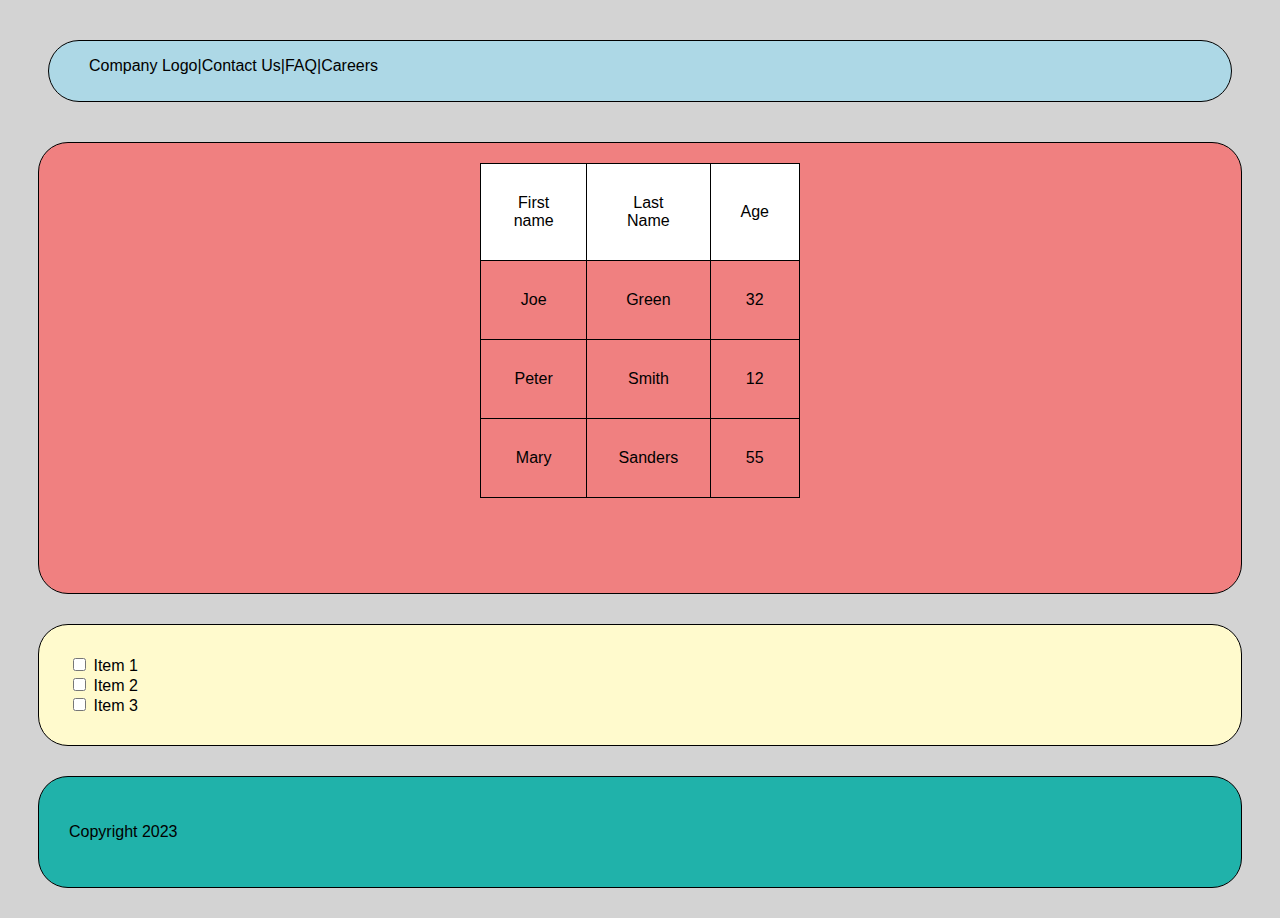
<file: Websites/ex1/index.html>
<!DOCTYPE html>
<html lang="en">
<head>
    <meta charset="UTF-8">
    <meta http-equiv="X-UA-Compatible" content="IE=edge">
    <meta name="viewport" content="width=device-width, initial-scale=1.0">
    <title>ex1</title>
    <link rel="stylesheet" href="style.css">
</head>
<body>
    <nav class="nav">
        <div class="nav-container">
            
                <ul>
                    <li> <a href="#">Company Logo|</a></li>
                    <li>Contact Us|</li>
                    <li>FAQ|</li>
                    <li>Careers</li>
                </ul>
            
        </div>
    </nav>

    <header class="header">
       
            <table>
                <tr class="Names">
                    <td>First name</td>
                    <td>Last Name</td>
                    <td>Age</td>
                </tr>
                <tr>
                    <td>Joe</td>
                    <td>Green</td>
                    <td>32</td>
                </tr>
                <tr>
                    <td>Peter</td>
                    <td>Smith</td>
                    <td>12</td>
                </tr>
                <tr>
                    <td>Mary</td>
                    <td>Sanders</td>
                    <td>55</td>
                </tr>
            </table>
        
    </header>

    <main class="main">
        <div class="main-container">
            <form action="">
                <input type="checkbox" id="item1" name="item1" value="item1">
                <label for="item1"> Item 1</label><br>
                <input type="checkbox" id="item2" name="item2" value="item2">
                <label for="item2"> Item 2</label><br>
                <input type="checkbox" id="item3" name="item3" value="item3">
                <label for="item3"> Item 3</label><br>
            </form>
        </div>
    </main>

    <footer class="footer">
        <div class="footer-container">
            <p>Copyright 2023</p>
        </div>
    </footer>

        
    
</body>
</html>
</file>
<file: Websites/ex1/style.css>
body {
    background-color: lightgray;
    font-family: Arial, Helvetica, sans-serif;
}
/* ----------nav---------------- */
.nav {
    margin: 40px;
    background-color: lightblue ;
    height: 60px;
    border: 1px solid black;
    border-radius: 50px;
}


.nav-container ul {
    display: flex;
    list-style-type: none;
}

.nav-container ul li a {
    text-decoration: none;
    color:black;
}

/* -----------header--------------- */
.header {
    margin-right: 30px;
    margin-left: 30px;
    background-color:lightcoral ;
    border: 1px solid black;
    border-radius: 30px;
    height: 50vh;
    display: flex;
    justify-content: center;
}

 table {

    margin-top: 20px;
    border-collapse: collapse;
    width: 20em;
    height: 20em;
    text-align: center;
    
}

table, tr, td{
    
    border: 1px solid black;
    border-collapse: collapse;
    padding: 30px;

}
.Names {
    background-color: white;
}

/* -----------main--------------- */
.main {
    margin: 30px;
    background-color:lemonchiffon ;
    border: 1px solid black;
    border-radius: 30px;
    padding: 30px;
}

/* -----------footer--------------- */

.footer {
    margin: 30px;
    background-color:lightseagreen ;
    border: 1px solid black;
    border-radius: 30px;
    padding: 30px;
}
</file>
